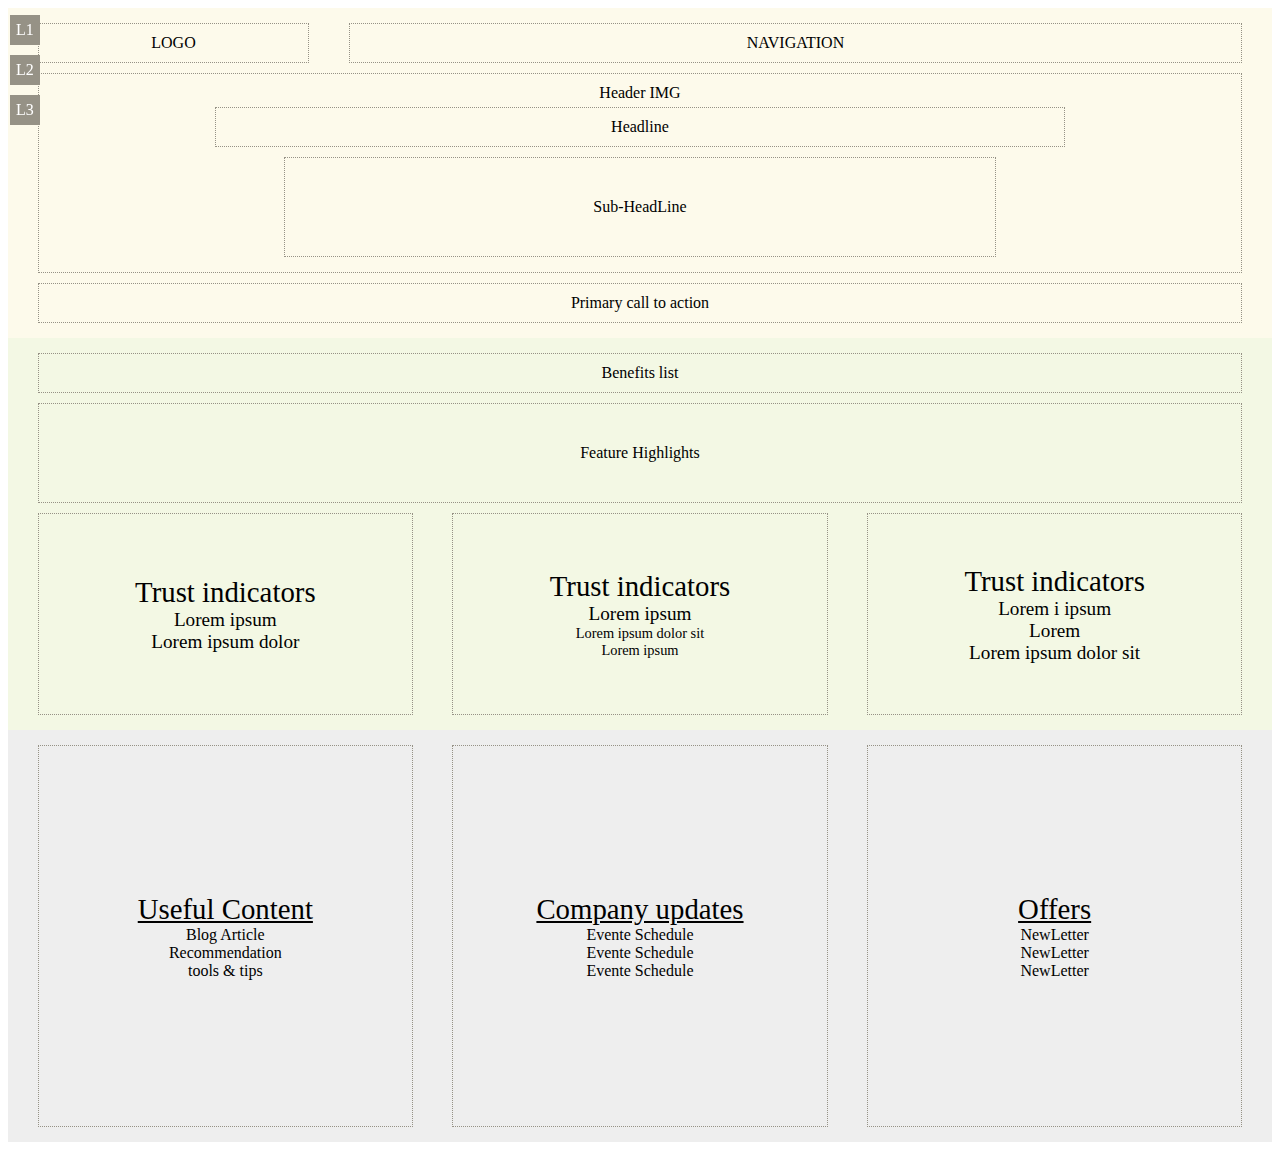
<file: index.html>
<!DOCTYPE html>
<html lang="en">
<head>
  <meta charset="UTF-8">
  <meta name="viewport" content="width=device-width, initial-scale=1.0">
  <meta http-equiv="X-UA-Compatible" content="ie=edge">
  <link rel="stylesheet" href="styles.css">
  <title>Layotu 1: estandar</title>
</head>
<body>
  <section>
    <div>LOGO</div>
    <div>NAVIGATION</div>
    <div>
      <span>Header IMG</span>
      <div>Headline</div>
      <div>Sub-HeadLine</div>
    </div>
    <div>Primary call to action</div>
  </section>
  <section>
    <div>Benefits list</div>
    <div>Feature Highlights</div>
    <div>
      <span>Trust indicators</span>
      <span>Lorem ipsum </span>
      <span>Lorem ipsum dolor </span>
    </div>
    <div>
      <span>Trust indicators</span>
      <span>Lorem ipsum </span>
      <span>Lorem ipsum dolor sit</span>
      <span>Lorem ipsum </span>
    </div>
    <div>
      <span>Trust indicators</span>
      <span>Lorem i ipsum </span>
      <span>Lorem</span>
      <span>Lorem ipsum dolor sit</span>
    </div>
  </section>
  <section>
    <div>
      <span>Useful Content</span>
      <span>Blog Article</span>
      <span>Recommendation</span>
      <span>tools & tips</span>
    </div>
    <div>
      <span>Company updates</span>
      <span>Evente Schedule</span>
      <span>Evente Schedule</span>
      <span>Evente Schedule</span>
    </div>
    <div>
      <span>Offers</span>
      <span>NewLetter</span>
      <span>NewLetter</span>
      <span>NewLetter</span>
    </div>
  </section>
  <div class="menuxd">
    <a href="index.html">L1</a>
    <a href="L2.html">L2</a>
    <a href="L3.html">L3</a>
  </div>
</body>
</html>
</file>
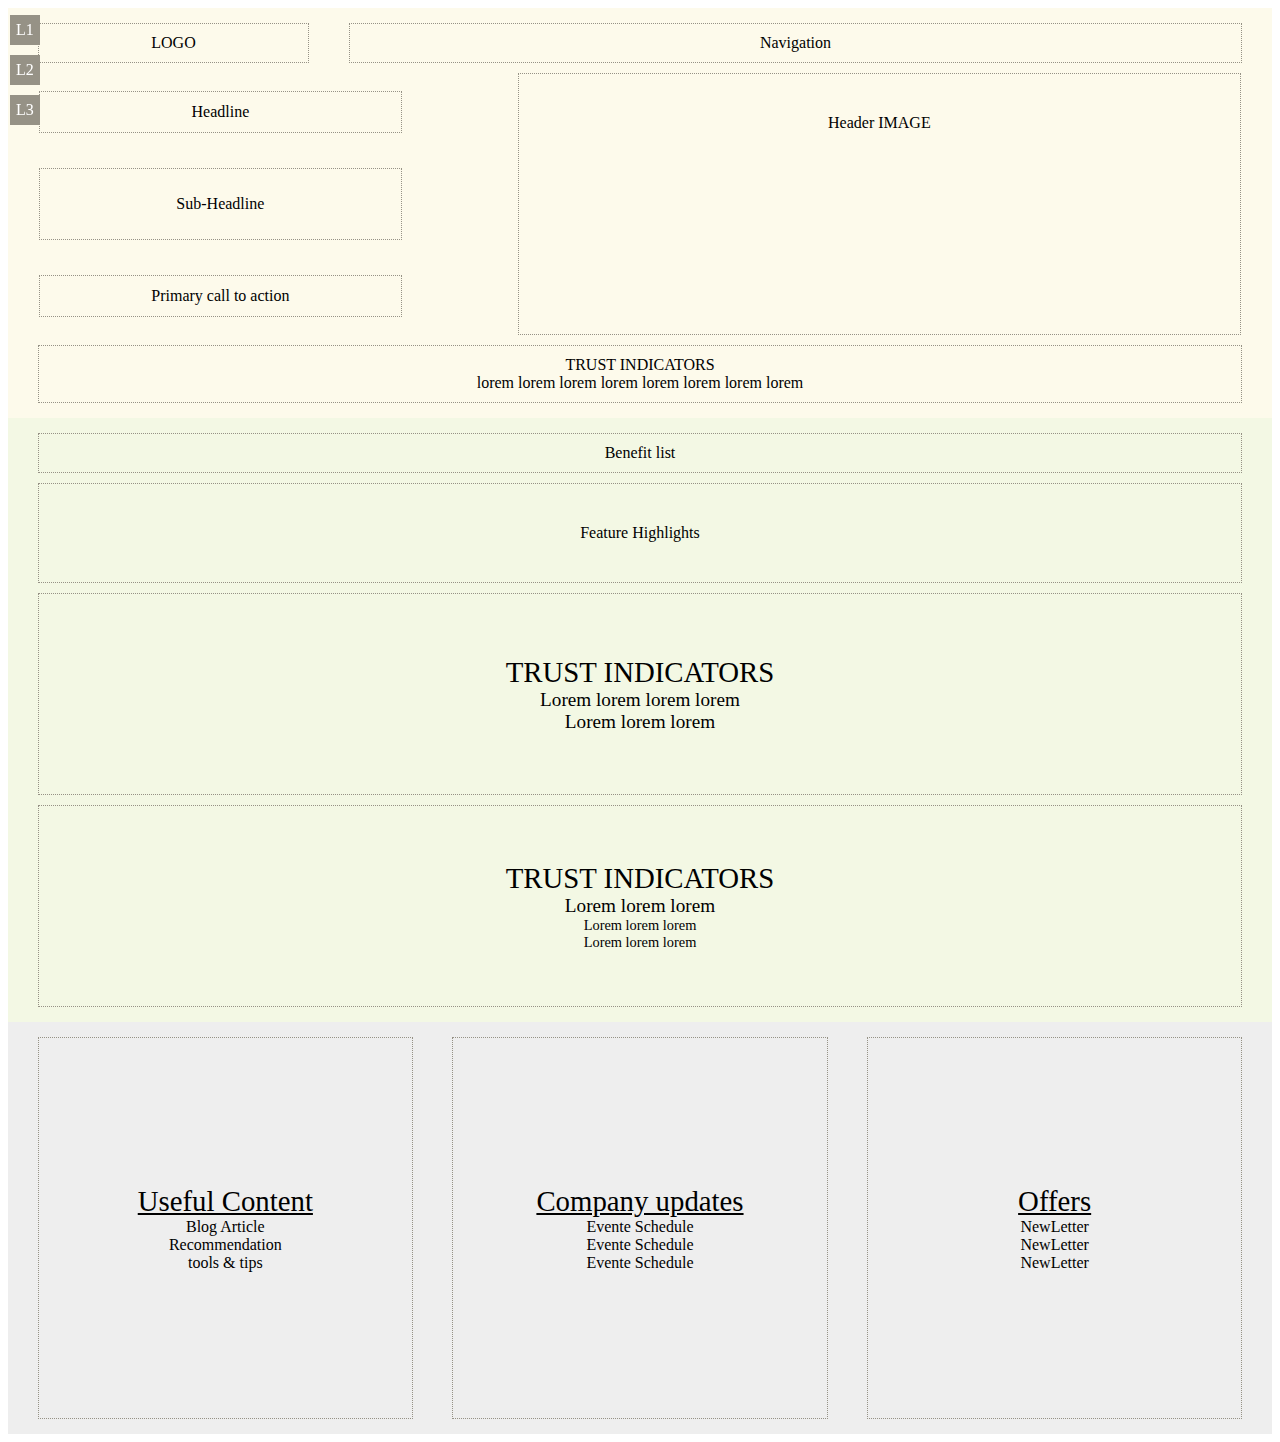
<file: L2.html>
<!DOCTYPE html>
<html lang="en">
<head>
  <meta charset="UTF-8">
  <meta name="viewport" content="width=device-width, initial-scale=1.0">
  <meta http-equiv="X-UA-Compatible" content="ie=edge">
  <link rel="stylesheet" href="styles.css"> 
  <link rel="stylesheet" href="l2.css">
  <title>Layout 2: Universal</title>
</head>
<body>
  <section>
    <div>LOGO</div>
    <div>Navigation</div>
    <div>
      <div>
        <div>Headline</div>
        <div>Sub-Headline</div>
        <div>Primary call to action</div>
      </div>
      <div>Header IMAGE</div>
    </div>
    <div>
      <span>TRUST INDICATORS</span>
      <span>lorem lorem lorem lorem lorem lorem lorem lorem</span>
    </div>
  </section>
  <section>
    <div>Benefit list</div>
    <div>Feature Highlights</div>
    <div>
      <span>TRUST INDICATORS</span> 
      <span>Lorem lorem lorem lorem</span>  
      <span>Lorem lorem lorem</span> 
    </div>
    <div>
      <span>TRUST INDICATORS</span> 
      <span>Lorem lorem lorem</span>  
      <span>Lorem lorem lorem</span> 
      <span>Lorem lorem lorem</span> 
    </div>
  </section>
  <section>
    <div>
      <span>Useful Content</span>
      <span>Blog Article</span>
      <span>Recommendation</span>
      <span>tools & tips</span>
    </div>
    <div>
      <span>Company updates</span>
      <span>Evente Schedule</span>
      <span>Evente Schedule</span>
      <span>Evente Schedule</span>
    </div>
    <div>
      <span>Offers</span>
      <span>NewLetter</span>
      <span>NewLetter</span>
      <span>NewLetter</span>
    </div>
  </section>
  <div class="menuxd">
    <a href="index.html">L1</a>
    <a href="L2.html">L2</a>
    <a href="L3.html">L3</a>
  </div>
</body>
</html>
</file>
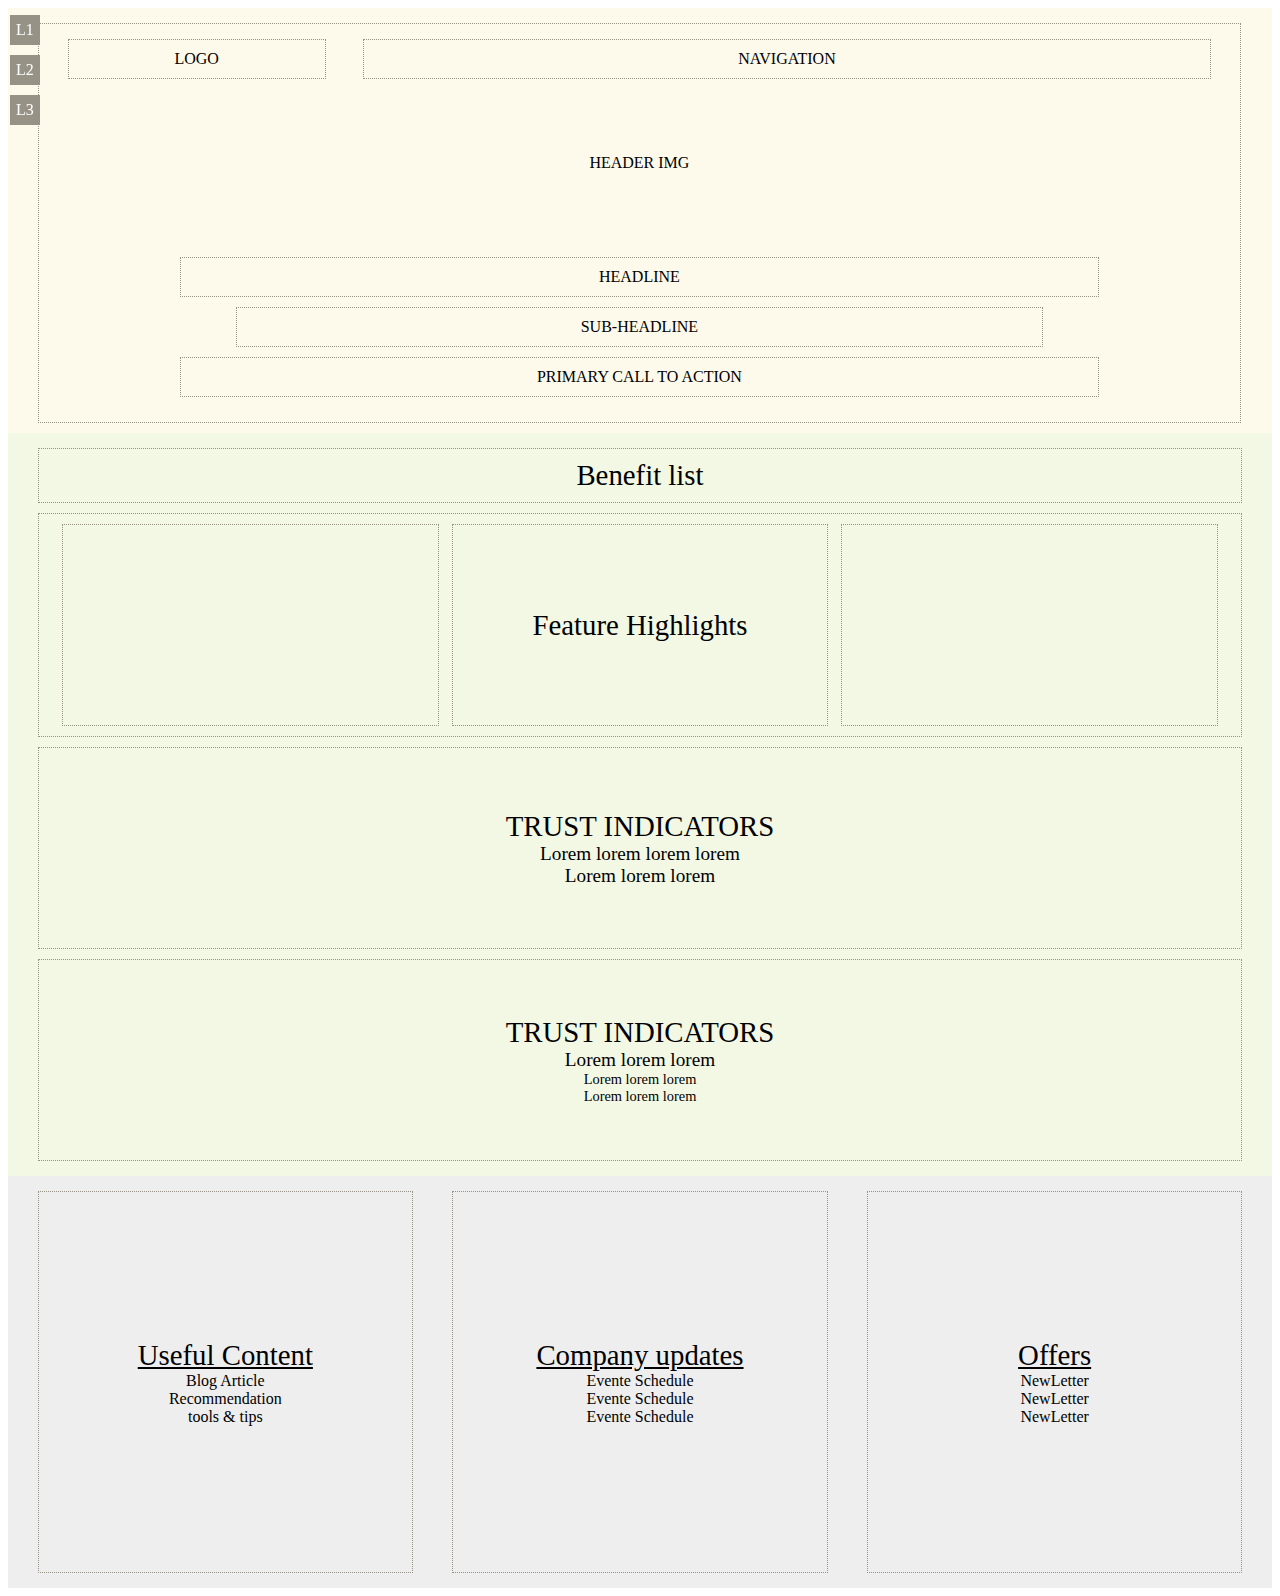
<file: L3.html>
<!DOCTYPE html>
<html lang="en">
<head>
  <meta charset="UTF-8">
  <meta name="viewport" content="width=device-width, initial-scale=1.0">
  <meta http-equiv="X-UA-Compatible" content="ie=edge">
  <link rel="stylesheet" href="styles.css">
  <link rel="stylesheet" href="l2.css">
  <link rel="stylesheet" href="l3.css">
  <title>Layout 3: portafolio y fotografia</title>
</head>
<body>
  <section>
    <div>
      <div>LOGO</div>
      <div>NAVIGATION</div>
      <span>HEADER IMG</span>
      <div>
        <div>HEADLINE</div>
        <div>SUB-HEADLINE</div>
        <div>PRIMARY CALL TO ACTION</div>
      </div>
    </div>
  </section>
  <section>
    <div>Benefit list</div>
    <div>
      <div></div>
      <div>Feature Highlights</div>
      <div></div>
    </div>
    <div>
      <span>TRUST INDICATORS</span> 
      <span>Lorem lorem lorem lorem</span>  
      <span>Lorem lorem lorem</span> 
    </div>
    <div>
      <span>TRUST INDICATORS</span> 
      <span>Lorem lorem lorem</span>  
      <span>Lorem lorem lorem</span> 
      <span>Lorem lorem lorem</span> 
    </div>
  </section>
  <section>
    <div>
      <span>Useful Content</span>
      <span>Blog Article</span>
      <span>Recommendation</span>
      <span>tools & tips</span>
    </div>
    <div>
      <span>Company updates</span>
      <span>Evente Schedule</span>
      <span>Evente Schedule</span>
      <span>Evente Schedule</span>
    </div>
    <div>
      <span>Offers</span>
      <span>NewLetter</span>
      <span>NewLetter</span>
      <span>NewLetter</span>
    </div>
  </section>
  <div class="menuxd">
    <a href="index.html">L1</a>
    <a href="L2.html">L2</a>
    <a href="L3.html">L3</a>
  </div>
</body>
</html>
</file>
<file: styles.css>
section:first-child,
section:nth-child(2),
section:nth-child(3) {
  background: #fdfaeb;
  padding: 10px;
  display: flex;
  flex-wrap: wrap;
  justify-content: space-around;
}

section:first-child  div:nth-child(1),
section:first-child  div:nth-child(2),
section:first-child  div:nth-child(3),
section:first-child > div:nth-child(4),
section:nth-child(2) > div:nth-child(1),
section:nth-child(2) > div:nth-child(2),
section:nth-child(2) > div:nth-child(3),
section:nth-child(2) > div:nth-child(4),
section:nth-child(2) > div:nth-child(5),
section:nth-child(3) > div:nth-child(1),
section:nth-child(3) > div:nth-child(2),
section:nth-child(3) > div:nth-child(3) {
  border: 1px dotted #969286;
  padding: 10px;
  display: flex;
  flex-wrap: wrap;
  margin: 5px;
  justify-content: center;
}

section:first-child > div:first-child {
  width: calc(20%)
}

section:first-child  div:nth-child(2) {
  width: calc(70%)
}

section:first-child > div:nth-child(3) {
  width: calc(95%);
}

section:first-child  div:nth-child(3) span {
  width: calc(100%);
  border: none;
  padding: 0;
  text-align: center
}

section:first-child > div:nth-child(3) > div:nth-of-type(2) {
  width: calc(60%);
  padding: 40px 0 40px 0;
}

section:first-child > div:nth-child(4) {
  width: calc(95%)
}

section:nth-child(2) {
 background: #f3f8e4
}

section:nth-child(2) > div:first-child {
  width: 95%;
}

section:nth-child(2) > div:nth-child(2) {
  width: 95%;
  padding: 40px 10px;
}

section:nth-child(2) > div:nth-child(3),
section:nth-child(2) > div:nth-child(4),
section:nth-child(2) > div:nth-child(5) {
  width: calc(30% - 20px);
  flex-direction: column;
  align-content: center;
  text-align: center;
  min-height: 20vh;
}

section:nth-child(2) > div:nth-child(3) span,
section:nth-child(2) > div:nth-child(4) span,
section:nth-child(2) > div:nth-child(5) span {
  font-size: 1.2em;
}

section:nth-child(2) > div:nth-child(3) span:first-child,
section:nth-child(2) > div:nth-child(4) span:first-child,
section:nth-child(2) > div:nth-child(5) span:first-child{
  font-size: 1.8em;
}

section:nth-child(2) > div:nth-child(4) span:nth-child(3),
section:nth-child(2) > div:nth-child(4) span:nth-child(4){
  font-size: .9em;
}

section:nth-child(3) {
  background: #eeeeee
}


section:nth-child(3) > div:nth-child(1) span:first-child,
section:nth-child(3) > div:nth-child(2) span:first-child,
section:nth-child(3) > div:nth-child(3) span:first-child {
  font-size: 1.8em;
  text-decoration: underline;
}

section:nth-child(3) > div:nth-child(1),
section:nth-child(3) > div:nth-child(2),
section:nth-child(3) > div:nth-child(3) {
  width: calc(30% - 20px);
  flex-direction: column;
  align-content: center;
  text-align: center;
  padding: 10px;
  min-height: 40vh;
}

.br {
  font-size: 0;
  display: block;
}

.menuxd {
  display: flex;
  flex-direction: column;
  position: fixed;
  left: 5px;
  top: 10px;
}

.menuxd * {
  background: #969286;
  text-decoration: none;
  padding: 5px;
  color: white;
  border: 1px solid #969286;
  margin: 5px;
  cursor: pointer;
}
</file>
<file: l2.css>
section:first-child  div:nth-child(1),
section:first-child  div:nth-child(2),
section:first-child  div:nth-child(3),
section:first-child  div:nth-child(4),
section:first-child  div:nth-child(5)
section:nth-child(2),
section:nth-child(3) {
  background: #fdfaeb;
  padding: 10px;
  display: flex;
  flex-wrap: wrap;
  justify-content: space-around;
}

section:first-child > div:nth-child(3) {
  justify-content: space-between;
}

section:first-child > div:nth-child(3){
  width: calc(95% + 20px);
  border: none;
  padding: 0;
}

section:first-child > div:nth-child(3) > div:first-child {
  width: calc(30%);
  margin: 0;
  padding: 0;
  display: flex;
  flex-direction: column;
  border: none;
}

section:first-child > div:nth-child(3) > div:first-child > div:first-child,
section:first-child > div:nth-child(3) > div:first-child > div:nth-child(3) {
 min-height: 20px;
}

section:first-child > div:nth-child(3) > div:first-child > div:nth-child(2) {
  min-height: 50px;
}

section:first-child > div:nth-child(3) > :nth-child(2) {
  width: 60%;
  height: 20vh;
  margin: 0;
}

section:first-child > div:nth-child(3) > div:first-child * {
  width: calc(100% - 20px);
  margin: 0;
  align-items: center;
}

section:first-child > div:nth-child(4){
  width: calc(95%);
  flex-direction: column;
  align-items: center;
}

 section:nth-child(2) > div:nth-child(3),
 section:nth-child(2) > div:nth-child(4) {
   width: 95%
 }

 section:nth-child(3) {
  background: #eeeeee
}
</file>
<file: l3.css>
section:first-child{
  display: block;
  padding: 10px 0;
}

section:first-child > div:first-child > span:first-of-type {
  margin: 70px 0;
  width: calc(95% + 20px);
  text-align: center;
}

section:first-child > div:first-child{
  display: flex;
  flex-wrap: wrap;
  justify-content: space-around;
  width: calc(95% - 20PX);
  margin-left: 30PX;
  margin-bottom: 0px;
}

section:first-child > div:first-child > div:first-child {
  width: calc(20%)
}

section:first-child > div:first-child div:nth-child(2) {
  width: calc(70%)
}

section:first-child > div:first-child > div:nth-child(4) {
  width: 95%;
  display: flex;
  flex-direction: column;
  align-items: center;
  border: none;
}

section:first-child  > div:nth-child(4) > div { 
  width: 50%;
}

section:first-child > div:first-child > div:nth-child(4) > div:nth-child(odd) {
  width: 80%;
} 

section:nth-child(2) > div:first-child,
section:nth-child(2) > div:nth-child(2) {
  font-size: 1.8em;
}

section:nth-child(2) > div:nth-child(2),
section:nth-child(2) > div:nth-child(2) > div {
  border: 1px dotted #969286;
  display: flex;
  justify-content: space-evenly;
  align-items: center;
  padding: 10px;
}

section:nth-child(2) > div:nth-child(2) > div {
  width: 30%;
  height: 20vh;
  text-align: center;
  
}
</file>
